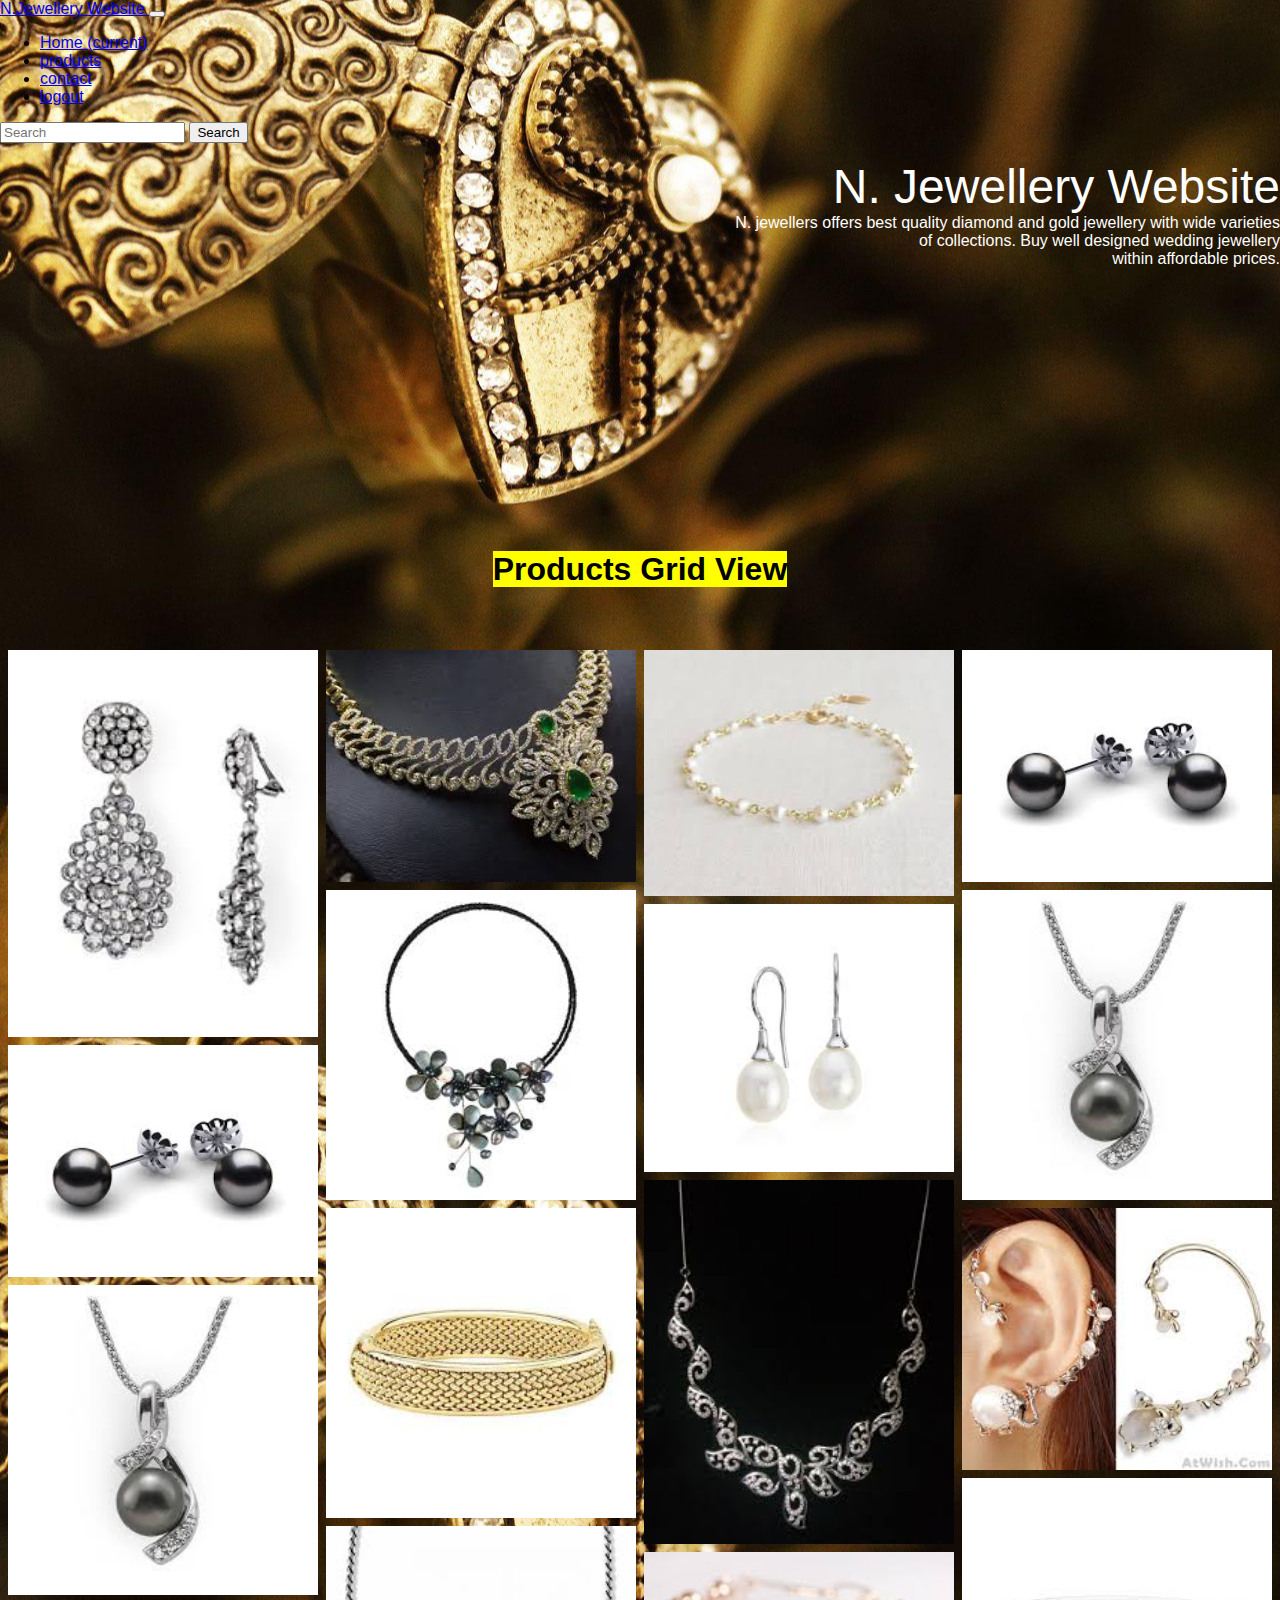
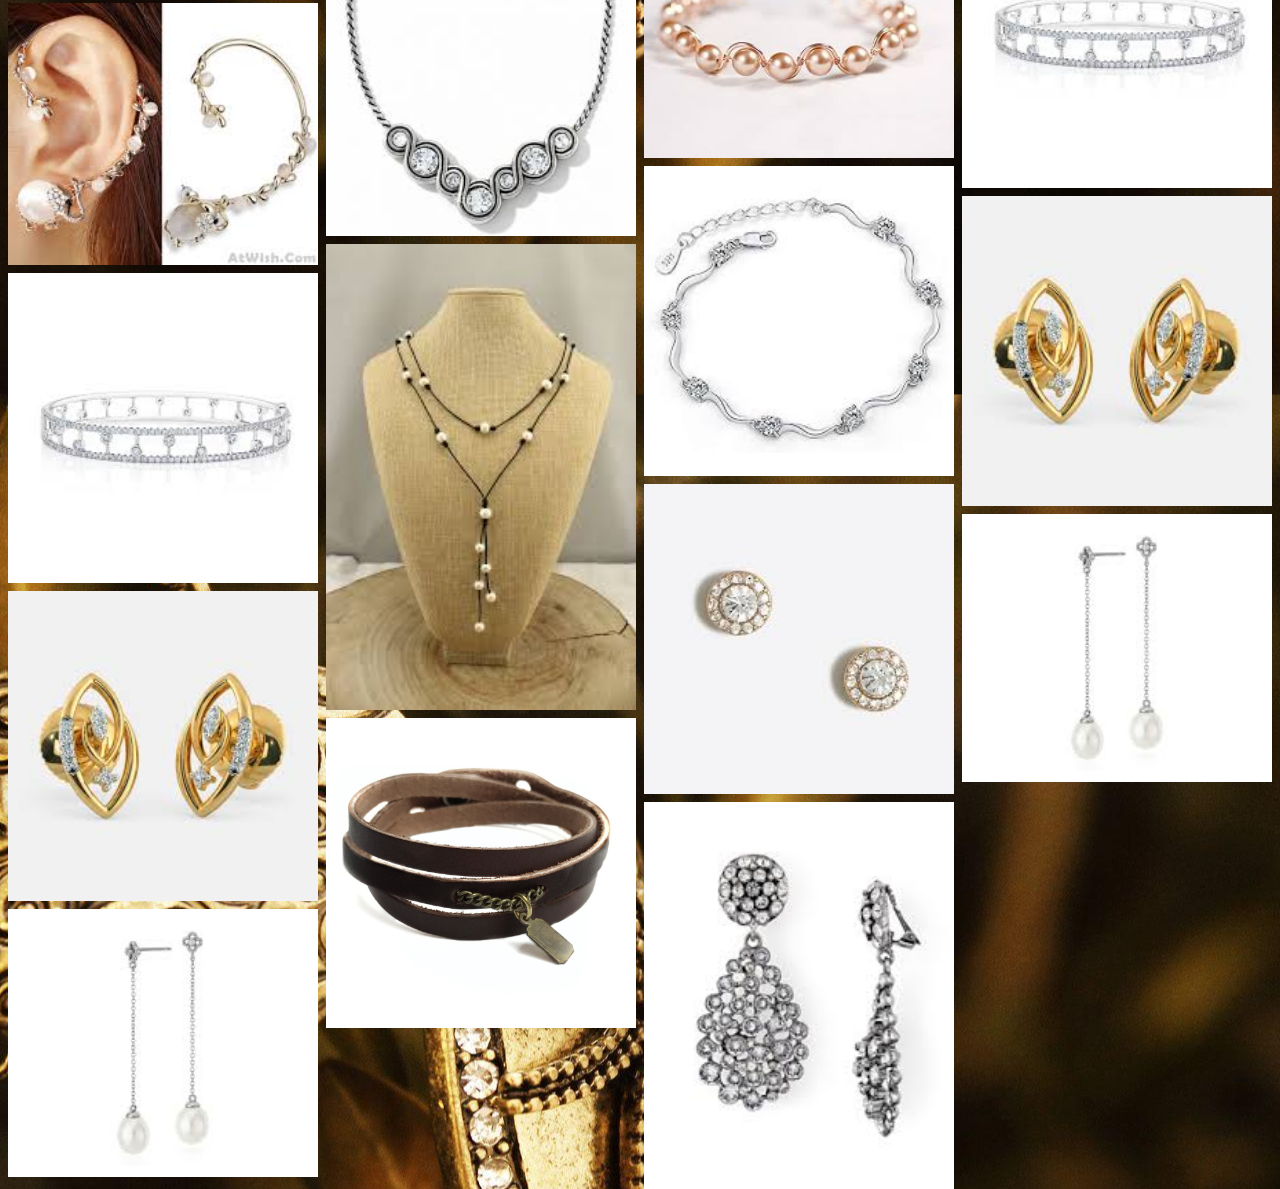
<file: new_mainpage/index.html>
<html>
    <body>

            <link rel="stylesheet" href="https://stackpath.bootstrapcdn.com/bootstrap/4.1.3/css/bootstrap.min.css" integrity="sha384-MCw98/SFnGE8fJT3GXwEOngsV7Zt27NXFoaoApmYm81iuXoPkFOJwJ8ERdknLPMO" crossorigin="anonymous">
            <script src="https://code.jquery.com/jquery-3.3.1.slim.min.js" integrity="sha384-q8i/X+965DzO0rT7abK41JStQIAqVgRVzpbzo5smXKp4YfRvH+8abtTE1Pi6jizo" crossorigin="anonymous"></script>
            <script src="https://cdnjs.cloudflare.com/ajax/libs/popper.js/1.14.3/umd/popper.min.js" integrity="sha384-ZMP7rVo3mIykV+2+9J3UJ46jBk0WLaUAdn689aCwoqbBJiSnjAK/l8WvCWPIPm49" crossorigin="anonymous"></script>
            <script src="https://stackpath.bootstrapcdn.com/bootstrap/4.1.3/js/bootstrap.min.js" integrity="sha384-ChfqqxuZUCnJSK3+MXmPNIyE6ZbWh2IMqE241rYiqJxyMiZ6OW/JmZQ5stwEULTy" crossorigin="anonymous"></script>
            
            
            <nav class="navbar navbar-expand-lg navbar-dark bg-dark">
                    <a class="navbar-brand" href="#">N.Jewellery Website </a>
                    <button class="navbar-toggler" type="button" data-toggle="collapse" data-target="#navbarColor02" aria-controls="navbarColor02" aria-expanded="false" aria-label="Toggle navigation">
                      <span class="navbar-toggler-icon"></span>
                    </button>
                  
                    <div class="collapse navbar-collapse" id="navbarColor02">
                      <ul class="navbar-nav mr-auto">
                        <li class="nav-item active">
                          <a class="nav-link" href="index.html">Home <span class="sr-only">(current)</span></a>
                        </li>
                        <li class="nav-item">
                          <a class="nav-link" href="../Products/main.html">products</a>
                        </li>
                        <li class="nav-item">
                          <a class="nav-link" href="../contact_page/contact-form.php">contact</a>
                        </li>
                        <li class="nav-item">
                          <a class="nav-link" href="../login.php">logout</a>
                        </li>
                      </ul>
                      <form class="form-inline my-2 my-lg-0">
                        <input class="form-control mr-sm-2" type="text" placeholder="Search">
                        <button class="btn btn-secondary my-2 my-sm-0" type="submit">Search</button>
                      </form>
                    </div>
                  </nav>


                  <style>
                        body {
                          background-image: url("background.jpg");
                          background-position: 50% 50%;
                          background-repeat: repeat;
                        }
                        </style>

          <p align="right">
            <font size="12" color="white">N. Jewellery Website</font>
            <br>
            <font size= "3" color = "white">N. jewellers offers best quality diamond and gold jewellery 
              
              with wide varieties 
              <br>of collections. Buy well designed wedding jewellery 
              <br>
              within affordable prices.</font>
           
          </p>


          <p>
              &nbsp;
              <br>
              &nbsp;
              <br>
              &nbsp;
              <br>
              &nbsp;
              <br>
              &nbsp;
              <br>
              &nbsp;
              <br>
              &nbsp;
              <br>
              &nbsp;
              <br>
              &nbsp;
              <br>
              &nbsp;
              <br>
              &nbsp;
              
              
          </p>
          <style>
              * {
                  box-sizing: border-box;
              }
              
              body {
                  margin: 0;
                  font-family: Arial;
              }
              
              .header {
                  text-align: center;
                  padding: 32px;
              }
              
              .row {
                  display: -ms-flexbox; /* IE10 */
                  display: flex;
                  -ms-flex-wrap: wrap; /* IE10 */
                  flex-wrap: wrap;
                  padding: 0 4px;
              }
              
              /* Create four equal columns that sits next to each other */
              .column {
                  -ms-flex: 25%; /* IE10 */
                  flex: 25%;
                  max-width: 25%;
                  padding: 0 4px;
              }
              
              .column img {
                  margin-top: 8px;
                  vertical-align: middle;
              }
              
              /* Responsive layout - makes a two column-layout instead of four columns */
              @media screen and (max-width: 800px) {
                  .column {
                      -ms-flex: 50%;
                      flex: 50%;
                      max-width: 50%;
                  }
              }
              
              /* Responsive layout - makes the two columns stack on top of each other instead of next to each other */
              @media screen and (max-width: 600px) {
                  .column {
                      -ms-flex: 100%;
                      flex: 100%;
                      max-width: 100%;
                  }
              }
              </style>
              <body>
              
              <!-- Header -->
              <div class="header">
                <h1><font color = "white"><mark>Products Grid View</mark></font></h1>
                
              </div>
              
              <!-- Photo Grid -->
              <div class="row"> 
                <div class="column">
                  <img src="products_grid/1.jpg" style="width:100%">
                  <img src="products_grid/2.jpg" style="width:100%">
                  <img src="products_grid/3.jpg" style="width:100%">
                  <img src="products_grid/4.jpg" style="width:100%">
                  <img src="products_grid/5.jpg" style="width:100%">
                  <img src="products_grid/6.jpg" style="width:100%">
                  <img src="products_grid/7.jpg" style="width:100%">
                </div>
                <div class="column">
                  <img src="products_grid/8.jpg" style="width:100%">
                  <img src="products_grid/9.jpg" style="width:100%">
                  <img src="products_grid/10.jpg" style="width:100%">
                  <img src="products_grid/11.jpg" style="width:100%">
                  <img src="products_grid/12.jpg" style="width:100%">
                  <img src="products_grid/13.jpg" style="width:100%">
                </div>  
                <div class="column">
                  <img src="products_grid/14.jpg" style="width:100%">
                  <img src="products_grid/15.jpg" style="width:100%">
                  <img src="products_grid/16.jpg" style="width:100%">
                  <img src="products_grid/17.jpg" style="width:100%">
                  <img src="products_grid/18.jpg" style="width:100%">
                  <img src="products_grid/19.jpg" style="width:100%">
                  <img src="products_grid/1.jpg" style="width:100%">
                </div>
                <div class="column">
                  <img src="products_grid/2.jpg" style="width:100%">
                  <img src="products_grid/3.jpg" style="width:100%">
                  <img src="products_grid/4.jpg" style="width:100%">
                  <img src="products_grid/5.jpg" style="width:100%">
                  <img src="products_grid/6.jpg" style="width:100%">
                  <img src="products_grid/7.jpg" style="width:100%">
                </div>
              </div>


    </body>
</html>
</file>
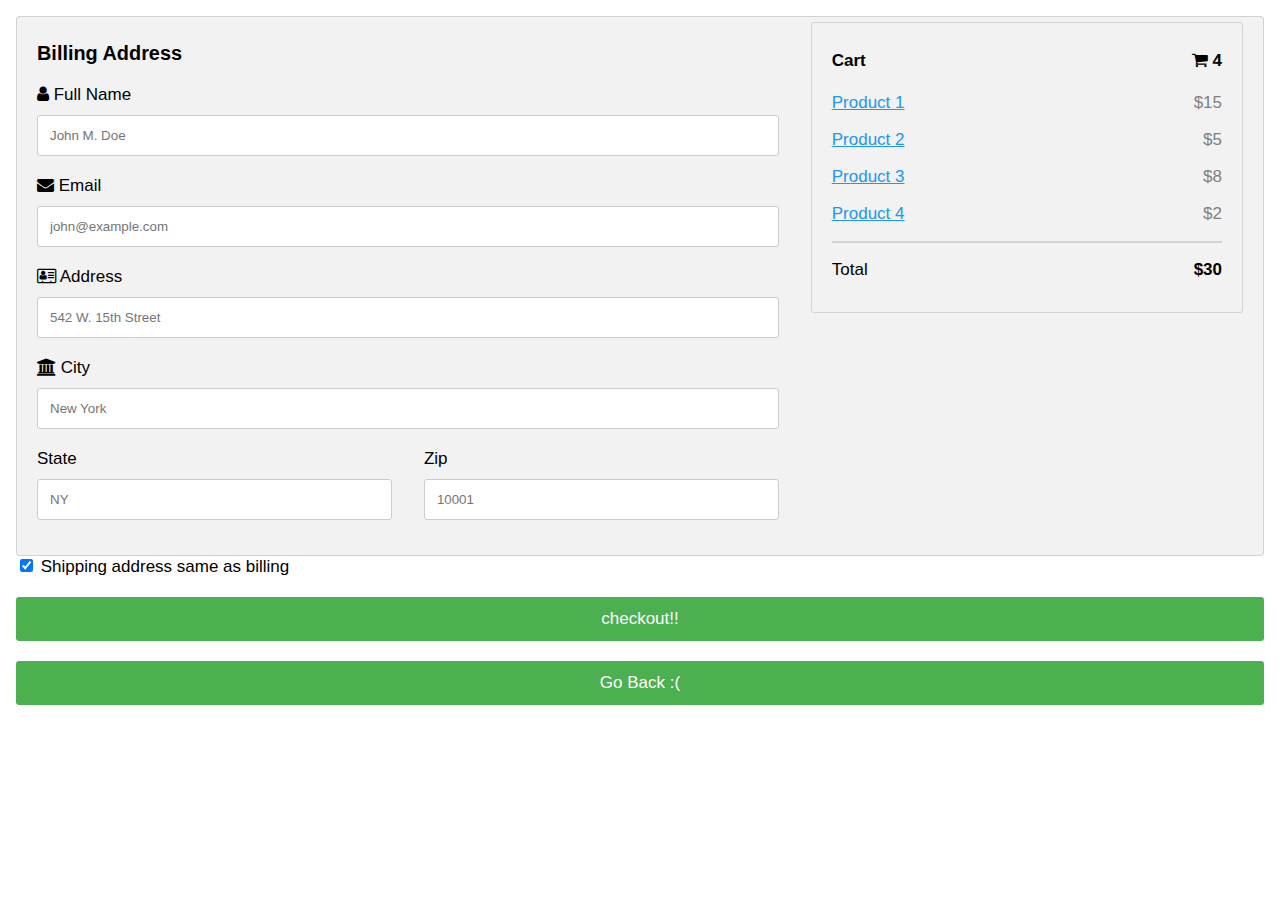
<file: Products/add_address_checkout.html>
<!DOCTYPE html>
<html>
<head>
<meta name="viewport" content="width=device-width, initial-scale=1">
<link rel="stylesheet" href="https://cdnjs.cloudflare.com/ajax/libs/font-awesome/4.7.0/css/font-awesome.min.css">
<style>
body {
  font-family: Arial;
  font-size: 17px;
  padding: 8px;
}

* {
  box-sizing: border-box;
}

.row {
  display: -ms-flexbox; /* IE10 */
  display: flex;
  -ms-flex-wrap: wrap; /* IE10 */
  flex-wrap: wrap;
  margin: 0 -16px;
}

.col-25 {
  -ms-flex: 25%; /* IE10 */
  flex: 25%;
}

.col-50 {
  -ms-flex: 50%; /* IE10 */
  flex: 50%;
}

.col-75 {
  -ms-flex: 75%; /* IE10 */
  flex: 75%;
}

.col-25,
.col-50,
.col-75 {
  padding: 0 16px;
}

.container {
  background-color: #f2f2f2;
  padding: 5px 20px 15px 20px;
  border: 1px solid lightgrey;
  border-radius: 3px;
}

input[type=text] {
  width: 100%;
  margin-bottom: 20px;
  padding: 12px;
  border: 1px solid #ccc;
  border-radius: 3px;
}

label {
  margin-bottom: 10px;
  display: block;
}

.icon-container {
  margin-bottom: 20px;
  padding: 7px 0;
  font-size: 24px;
}

.btn {
  background-color: #4CAF50;
  color: white;
  padding: 12px;
  margin: 10px 0;
  border: none;
  width: 100%;
  border-radius: 3px;
  cursor: pointer;
  font-size: 17px;
}

.btn:hover {
  background-color: #45a049;
}

a {
  color: #2196F3;
}

hr {
  border: 1px solid lightgrey;
}

span.price {
  float: right;
  color: grey;
}

/* Responsive layout - when the screen is less than 800px wide, make the two columns stack on top of each other instead of next to each other (also change the direction - make the "cart" column go on top) */
@media (max-width: 800px) {
  .row {
    flex-direction: column-reverse;
  }
  .col-25 {
    margin-bottom: 20px;
  }
}
</style>
</head>
<body>


<div class="row">
  <div class="col-75">
    <div class="container">
      <form action="invoice/test.html">
      
        <div class="row">
          <div class="col-50">
            <h3>Billing Address</h3>
            <label for="fname"><i class="fa fa-user"></i> Full Name</label>
            <input type="text" id="fname" name="firstname" placeholder="John M. Doe">
            <label for="email"><i class="fa fa-envelope"></i> Email</label>
            <input type="text" id="email" name="email" placeholder="john@example.com">
            <label for="adr"><i class="fa fa-address-card-o"></i> Address</label>
            <input type="text" id="adr" name="address" placeholder="542 W. 15th Street">
            <label for="city"><i class="fa fa-institution"></i> City</label>
            <input type="text" id="city" name="city" placeholder="New York">

            <div class="row">
              <div class="col-50">
                <label for="state">State</label>
                <input type="text" id="state" name="state" placeholder="NY">
              </div>
              <div class="col-50">
                <label for="zip">Zip</label>
                <input type="text" id="zip" name="zip" placeholder="10001">
              </div>
            </div>
          </div>

          <div class="col-25">
              <div class="container">
                <h4>Cart <span class="price" style="color:black"><i class="fa fa-shopping-cart"></i> <b>4</b></span></h4>
                <p><a href="#">Product 1</a> <span class="price">$15</span></p>
                <p><a href="#">Product 2</a> <span class="price">$5</span></p>
                <p><a href="#">Product 3</a> <span class="price">$8</span></p>
                <p><a href="#">Product 4</a> <span class="price">$2</span></p>
                <hr>
                <p>Total <span class="price" style="color:black"><b>$30</b></span></p>
              </div>
            </div>
          </div>

          
          
        </div>
        <label>
          <input type="checkbox" checked="checked" name="sameadr"> Shipping address same as billing
        </label>
        <form>
            <button type="submit" class="btn">checkout!!</button>
          </form> 
          <form action="../new_mainpage/index.html" method="get">
              <button type="submit" class="btn">Go Back :(</button>
            </form> 
      </form>
    </div>
  </div>
 
  </div>
</div>

</body>
</html>
</file>
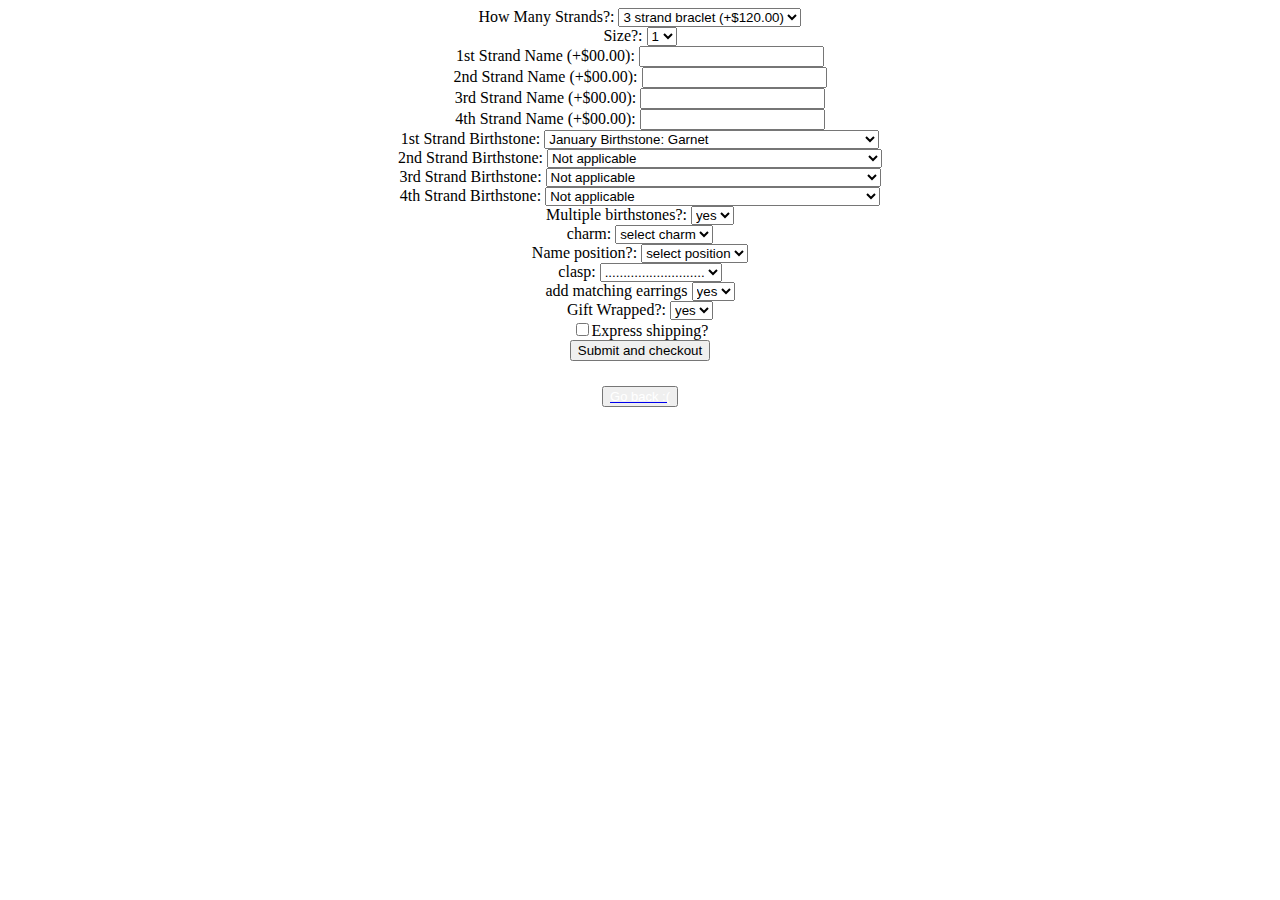
<file: Products/Sub_braclets.html>
<html>
    <body>

            <link rel="stylesheet" href="https://stackpath.bootstrapcdn.com/bootstrap/4.1.3/css/bootstrap.min.css" integrity="sha384-MCw98/SFnGE8fJT3GXwEOngsV7Zt27NXFoaoApmYm81iuXoPkFOJwJ8ERdknLPMO" crossorigin="anonymous">
            <script src="https://code.jquery.com/jquery-3.3.1.slim.min.js" integrity="sha384-q8i/X+965DzO0rT7abK41JStQIAqVgRVzpbzo5smXKp4YfRvH+8abtTE1Pi6jizo" crossorigin="anonymous"></script>
            <script src="https://cdnjs.cloudflare.com/ajax/libs/popper.js/1.14.3/umd/popper.min.js" integrity="sha384-ZMP7rVo3mIykV+2+9J3UJ46jBk0WLaUAdn689aCwoqbBJiSnjAK/l8WvCWPIPm49" crossorigin="anonymous"></script>
            <script src="https://stackpath.bootstrapcdn.com/bootstrap/4.1.3/js/bootstrap.min.js" integrity="sha384-ChfqqxuZUCnJSK3+MXmPNIyE6ZbWh2IMqE241rYiqJxyMiZ6OW/JmZQ5stwEULTy" crossorigin="anonymous"></script>
            
        <form align = "center">
                How Many Strands?: <select name="Strands">
                        <option value="3 strand">3 strand braclet (+$120.00)</option>
                        <option value="2 strand ">2 strand braclet (+$800.00)</option>
                        <option value="1 strand">1 strand braclet (+$60.00)</option>
                        <option value="0.5strand">0.5strand braclet (+$20.00)</option>
                      </select>
                      <br>
                         Size?: <select name="select size">
                            <option value="1">1</option>
                            <option value="2">2</option>
                            <option value="3">3</option>
                            <option value="4">4</option>
                            <option value="5">5</option>
                            <option value="6">6</option>
                            <option value="7">7</option>
                            </select>
                        <br>
                        1st Strand Name (+$00.00): <input name="1st strand Name" type="text"> 
                        <br>
                        2nd Strand Name (+$00.00): <input name="2nd strand Name" type="text"> 
                        <br>
                        3rd Strand Name (+$00.00): <input name="3rd strand Name" type="text">
                        <br>
                        4th Strand Name (+$00.00): <input name="4th strand Name" type="text"> 
                        
                        <br>
                        1st Strand Birthstone: <select name="1st Strand Birthstone">
                            <option value="1">January Birthstone: Garnet</option>
                            <option value="2">February Birthstone: Amethyst</option>
                            <option value="3">March Birthstone: Aquamarine</option>
                            <option value="4">April Birthstone: Diamond</option>
                            <option value="5">May Birthstone: Emerald</option>
                            <option value="6">June Birthstone: Pearl or Alexandrite</option>
                            <option value="7">July Birthstone: Ruby</option>
                            <option value="8">August Birthstone: Peridot</option>
                            <option value="9">September Birthstone: Sapphire</option>
                            <option value="10">October Birthstone: Tourmaline or Opal</option>
                            <option value="11">November Birthstone: Topaz or Citrine</option>
                            <option value="12">December Birthstone: Tanzanite, Zircon or Turquoise</option>
                            </select>

                            <br>
                        2nd Strand Birthstone: <select name="2nd Strand Birthstone">
                            <option value="not applicable">Not applicable</option>
                            <option value="1">January Birthstone: Garnet</option>
                            <option value="2">February Birthstone: Amethyst</option>
                            <option value="3">March Birthstone: Aquamarine</option>
                            <option value="4">April Birthstone: Diamond</option>
                            <option value="5">May Birthstone: Emerald</option>
                            <option value="6">June Birthstone: Pearl or Alexandrite</option>
                            <option value="7">July Birthstone: Ruby</option>
                            <option value="8">August Birthstone: Peridot</option>
                            <option value="9">September Birthstone: Sapphire</option>
                            <option value="10">October Birthstone: Tourmaline or Opal</option>
                            <option value="11">November Birthstone: Topaz or Citrine</option>
                            <option value="12">December Birthstone: Tanzanite, Zircon or Turquoise</option>
                            </select>


                            <br>
                        3rd Strand Birthstone: <select name="3rd Strand Birthstone">
                            <option value="not applicable">Not applicable</option>
                            <option value="1">January Birthstone: Garnet</option>
                            <option value="2">February Birthstone: Amethyst</option>
                            <option value="3">March Birthstone: Aquamarine</option>
                            <option value="4">April Birthstone: Diamond</option>
                            <option value="5">May Birthstone: Emerald</option>
                            <option value="6">June Birthstone: Pearl or Alexandrite</option>
                            <option value="7">July Birthstone: Ruby</option>
                            <option value="8">August Birthstone: Peridot</option>
                            <option value="9">September Birthstone: Sapphire</option>
                            <option value="10">October Birthstone: Tourmaline or Opal</option>
                            <option value="11">November Birthstone: Topaz or Citrine</option>
                            <option value="12">December Birthstone: Tanzanite, Zircon or Turquoise</option>
                            </select>


                            <br>
                        4th Strand Birthstone: <select name="4th Strand Birthstone">
                            <option value="not applicable">Not applicable</option>
                            <option value="1">January Birthstone: Garnet</option>
                            <option value="2">February Birthstone: Amethyst</option>
                            <option value="3">March Birthstone: Aquamarine</option>
                            <option value="4">April Birthstone: Diamond</option>
                            <option value="5">May Birthstone: Emerald</option>
                            <option value="6">June Birthstone: Pearl or Alexandrite</option>
                            <option value="7">July Birthstone: Ruby</option>
                            <option value="8">August Birthstone: Peridot</option>
                            <option value="9">September Birthstone: Sapphire</option>
                            <option value="10">October Birthstone: Tourmaline or Opal</option>
                            <option value="11">November Birthstone: Topaz or Citrine</option>
                            <option value="12">December Birthstone: Tanzanite, Zircon or Turquoise</option>
                            </select>

                            <br>
                         Multiple birthstones?: <select name="multiple birthstones">
                            <option value="yes">yes</option>
                            <option value="no">No</option>
                            </select>


                            <br>
                         charm: <select name="charm">
                            <option value="select">select charm</option>
                            <option value="none">none</option>
                            <option value="none">none</option>
                        </select>


                            <br>
                         Name position?: <select name="position">
                            <option value="select">select position</option>
                            <option value="none">none</option>
                            <option value="none">none</option>
                        </select>


                            <br>
                        clasp: <select name="clasp">
                            <option value="yes">...........................</option>
                            <option value="no">...................</option>
                        </select>


                        <br>
                        add matching earrings <select name="match earrings">
                            <option value="yes">yes</option>
                            <option value="no">no</option>
                        </select>


                        <br>
                        Gift Wrapped?: <select name="Gift Wrapped">
                            <option value="yes">yes</option>
                            <option value="no">no</option>
                        </select>
                        <br>

                        <input type="checkbox" name="express shipping" value="express">Express shipping?<br
                 </form>


                 <button type="button" onclick="alert('Submitted')">Submit and checkout</button>

                 <button type="button" class="btn btn-primary btn-lg" style="margin-left:auto;margin-right:auto;display:block;margin-top:2%;margin-bottom:0%">
                        <a href="braclets.html"><font size="2" color="white">Go back :( </font></a> 
                     </button> 
                 
                    
                 
    </body>
</html>
</file>
